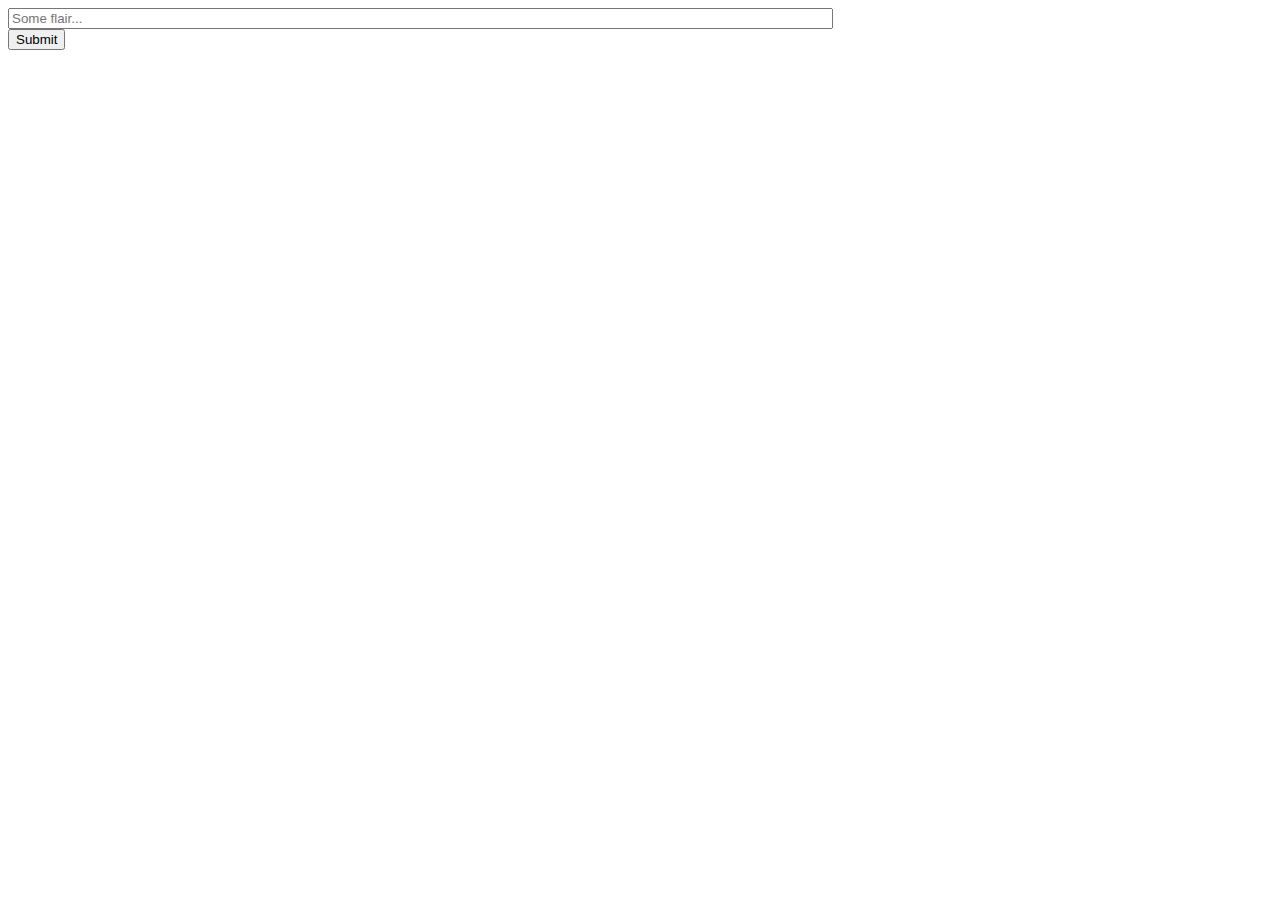
<file: templates/add_flair.html>
<!DOCTYPE html>
<html>
    <head>
        <title>Add flair</title>
    </head>
    <body>
        <form action="{{url_for('flair')}}" method = "POST">
            <input type="text" name="flair" id="" placeholder="Some flair..."  size="100"><br>
            <input type="submit">
        </form>    
    </body>
</file>
